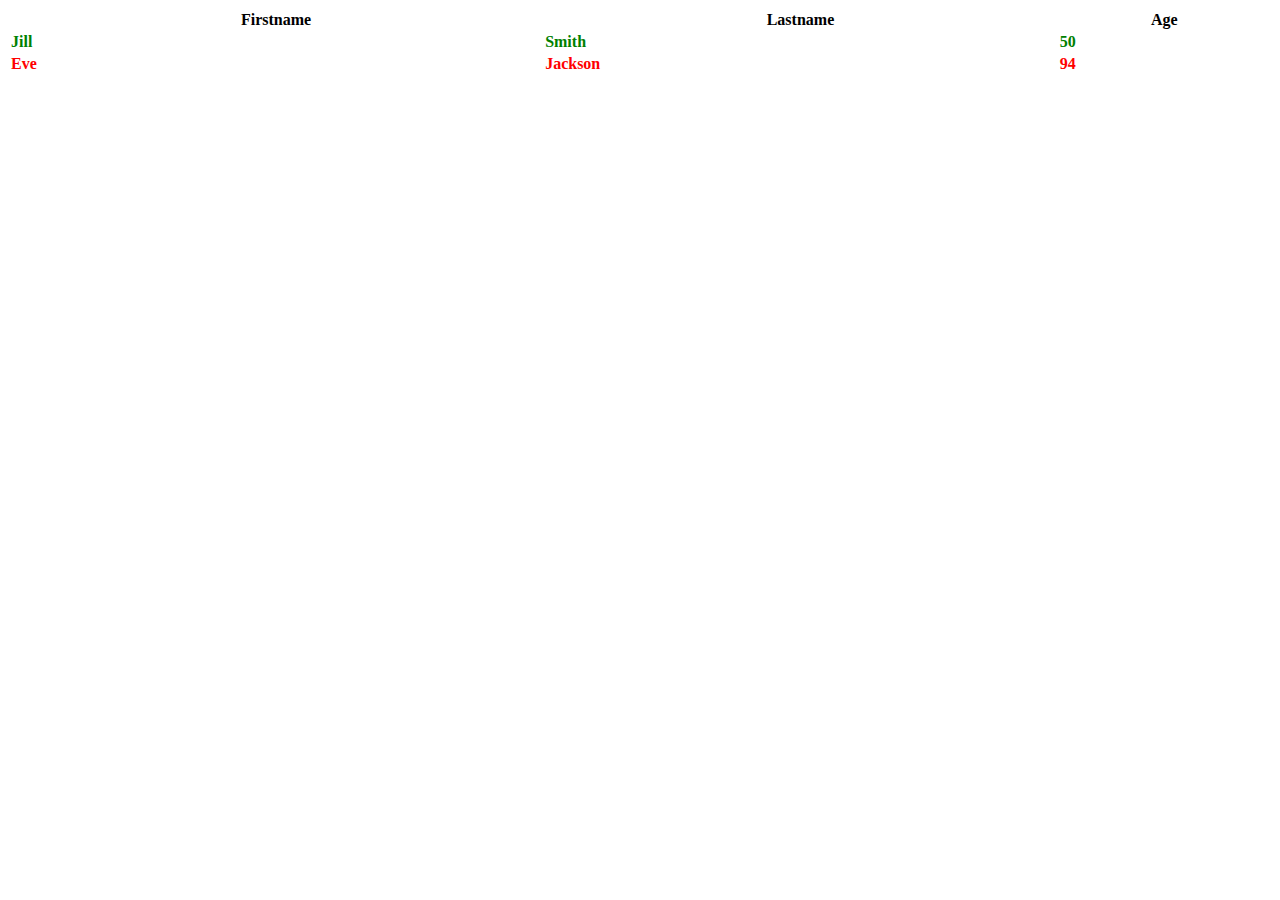
<file: test2.html>
<!DOCTYPE html>
<html>
<head>
	<title>Тестовое задание 2</title>
	<meta charset="UTF-8">
	<script src="https://ajax.googleapis.com/ajax/libs/jquery/3.1.1/jquery.min.js"></script>
</head>
<body>

	<table style="width:100%">
	  <tr>
	    <th>Firstname</th>
	    <th>Lastname</th> 
	    <th>Age</th>
	  </tr>

	  <tr>
	    <td>Jill</td>
	    <td>Smith</td> 
	    <td>50</td>
	  </tr>

	  <tr>
	    <td>Eve</td>
	    <td>Jackson</td> 
	    <td>94</td>
	  </tr>
	
	<style type="text/css">
		.old {
			color: red;
			font-weight: 700;
		}

		.young {
			color: green;
			font-weight: 700;
		}
	</style>
	
	</table>

	<script type="text/javascript">
		
	$(document).ready(function() {	
		$('tr:not(:first-child)').each(function(){
			var age = $(this).find('td:nth-child(3)').text();
			if (age <= 50) {
				$(this).addClass("young");
			}
			else if (age > 50) {
				$(this).addClass("old");
			}

			else {

			}
		}); 
	}); 

	</script>

</body>
</html>
</file>
